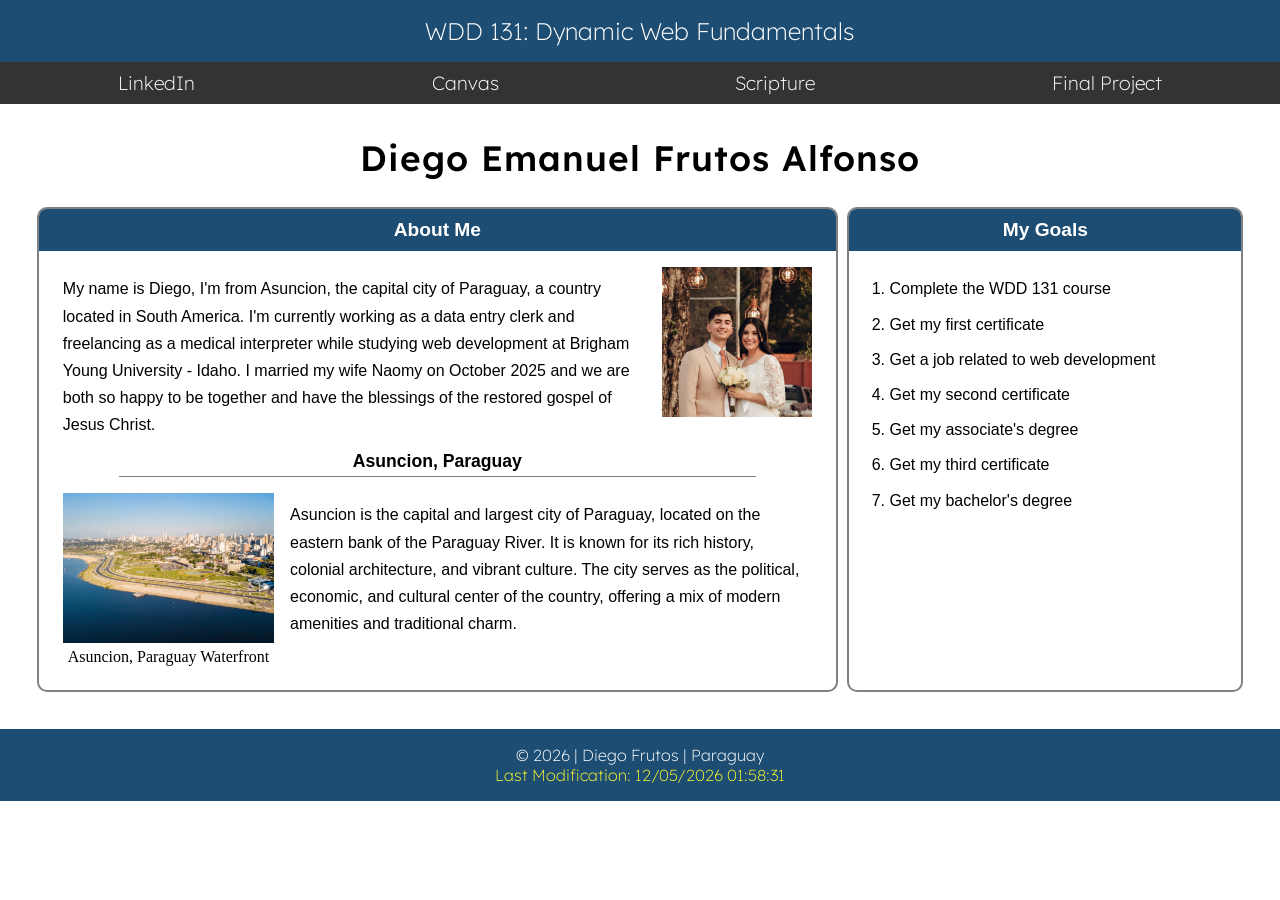
<file: index.html>
<!DOCTYPE html>
<html lang="en">

<head>
    <meta charset="UTF-8">
    <meta name="viewport" content="width=device-width, initial-scale=1.0">
    <title>WDD 131 - Dynamic Web Fundamentals - Diego Frutos</title>
    <meta name="description"
        content="Diego Frutos' Home Page assignment for Brigham Young University WDD 131: Dynamic Web Fundamentals">
    <meta name="author" content="Diego Frutos">
    <link rel="stylesheet" href="styles/base.css">
    <link rel="preconnect" href="https://fonts.googleapis.com">
    <link rel="preconnect" href="https://fonts.gstatic.com" crossorigin>
    <link href="https://fonts.googleapis.com/css2?family=Lexend:wght@100..900&display=swap" rel="stylesheet">
    <script src="scripts/getdates.js" defer></script>

</head>

<body>
    <header>
        <span id="course-title">WDD 131: Dynamic Web Fundamentals</span>
        <nav>
            <ul>
                <li><a href="https://www.linkedin.com/in/diego-frutos/" target="_blank">LinkedIn</a></li>
                <li><a href="https://byupw.instructure.com/" target="_blank">Canvas</a></li>
                <li><a href=" https://www.churchofjesuschrist.org/study/scriptures/bofm/1-ne/3?lang=eng&id=p7#p7"
                        target="_blank">Scripture</a></li>
                <li><a href="#" target="_blank">Final Project</a></li>
            </ul>
        </nav>
    </header>
    <main>
        <h1 class="title">Diego Emanuel Frutos Alfonso</h1>
        <section class="card left">
            <h2 class="title">About Me</h2>
            <img src="images/profile.webp" alt="Diego Frutos Profile Picture" class="profile-pic">
            <p>My name is Diego, I'm from Asuncion, the capital city of Paraguay, a country located in South America.
                I'm currently working as a data entry clerk and freelancing as a medical interpreter while studying web
                development at Brigham Young University - Idaho. I married my wife Naomy on October 2025 and we are both
                so happy to be together and have the blessings of the restored gospel of Jesus Christ.</p>
            <h3 class="title">Asuncion, Paraguay</h3>
            <figure>
                <img src="images/asuncion-paraguay.webp" alt="Asuncion, Paraguay Waterfront during the day" class="city-pic">
                <figcaption>Asuncion, Paraguay Waterfront</figcaption>
            </figure>
            <p>Asuncion is the capital and largest city of Paraguay, located on the eastern bank of the Paraguay River. It is
                known for its rich history, colonial architecture, and vibrant culture. The city serves as the political,
                economic, and cultural center of the country, offering a mix of modern amenities and traditional charm.</p>

        </section>
        <section class="card right">
            <h2 class="title">My Goals</h2>
            <ol>
                <li>Complete the WDD 131 course</li>
                <li>Get my first certificate</li>
                <li>Get a job related to web development</li>
                <li>Get my second certificate</li>
                <li>Get my associate's degree</li>
                <li>Get my third certificate</li>
                <li>Get my bachelor's degree</li>
            </ol>
        </section>
    </main>
    <footer>
        <p>&copy; <span id="currentyear"></span> | Diego Frutos | Paraguay</p>
        <p id="lastModified" class="accent"></p>
    </footer>
</body>

</html>
</file>
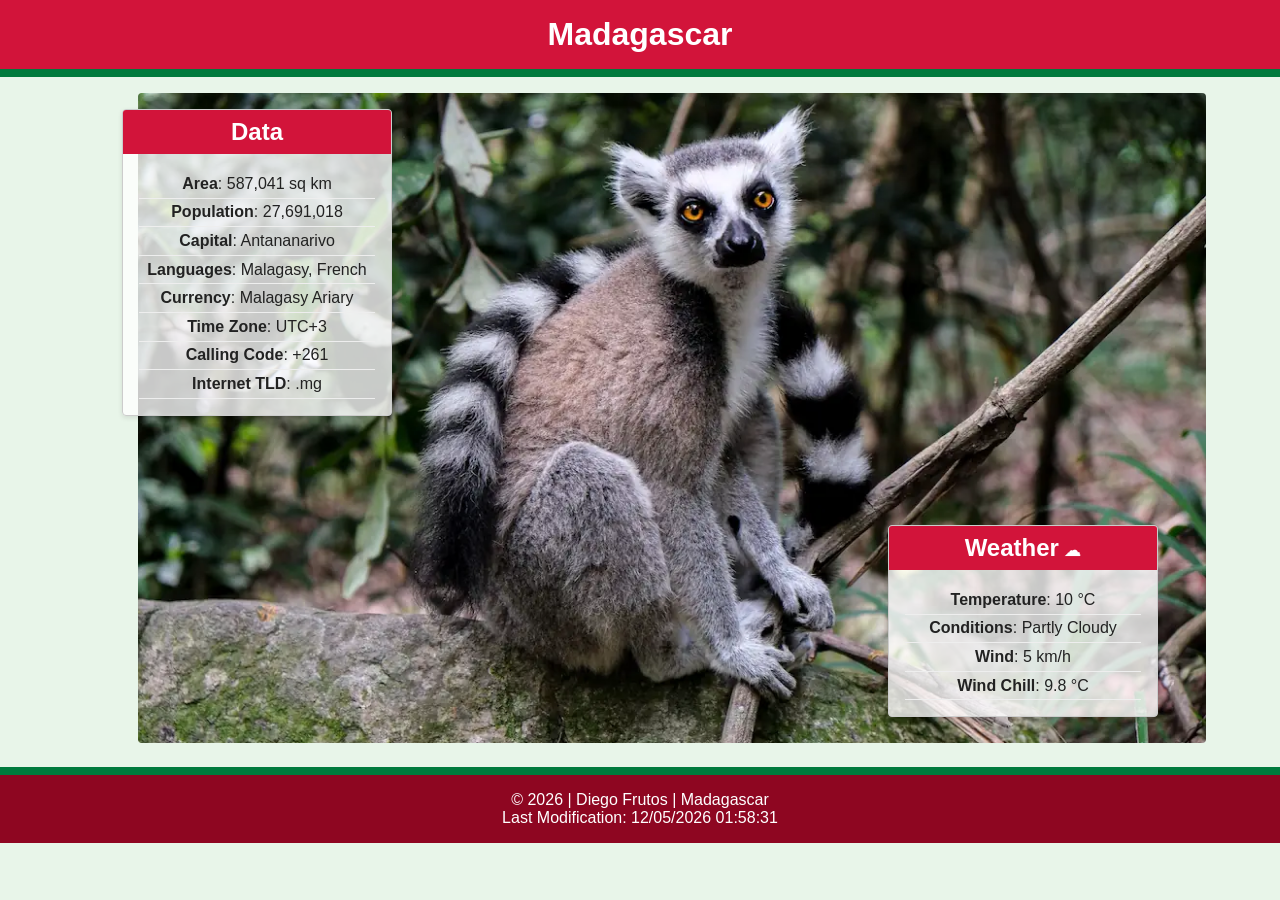
<file: place.html>
<!DOCTYPE html>
<html lang="en">

<head>
    <meta charset="UTF-8">
    <meta name="viewport" content="width=device-width, initial-scale=1.0">
    <title>WDD 131 - Country Page - Madagascar</title>
    <meta name="description" content="WDD 131 - Country Page for the Week03 assignment of BYU Idaho WDD131 course | Diego Frutos">
    <meta name="author" content="Diego Frutos">
    <link rel="stylesheet" href="styles/place.css">
    <script src="scripts/place.js" defer></script>
</head>

<body>
    <header>
        <h1>Madagascar</h1>
    </header>
    <main>
        <div class="hero">
            <picture>
                <source media="(min-width: 768px)" srcset="images/madagascar-large.webp">
                <img src="images/madagascar-medium.webp" alt="Madagascar Landscape with Lemur" width="800"
                    height="1200">
            </picture>
        </div>

        <section class="card data">
            <h2>Data</h2>
            <ul>
                <li><strong>Area</strong>: 587,041 sq km</li>
                <li><strong>Population</strong>: 27,691,018</li>
                <li><strong>Capital</strong>: Antananarivo</li>
                <li><strong>Languages</strong>: Malagasy, French</li>
                <li><strong>Currency</strong>: Malagasy Ariary</li>
                <li><strong>Time Zone</strong>: UTC+3</li>
                <li><strong>Calling Code</strong>: +261</li>
                <li><strong>Internet TLD</strong>: .mg</li>
            </ul>
        </section>

        <section class="card weather">
            <h2>Weather</h2>
            <div class="weather-icon">
                <img src="images/weather.svg" alt="Weather Icon" width="48" height="48">
            </div>
            <ul>
                <li><strong>Temperature</strong>: <span id="temp">10</span> °C</li>
                <li><strong>Conditions</strong>: <span id="conditions">Partly Cloudy</span></li>
                <li><strong>Wind</strong>: <span id="wind">5</span> km/h</li>
                <li><strong>Wind Chill</strong>: <span id="windchill">N/A</span></li>
            </ul>
        </section>
    </main>
    <footer>
        <p>&copy; <span id="currentyear"></span> | Diego Frutos | Madagascar</p>
        <p id="lastModified"></p>
    </footer>
</body>

</html>
</file>
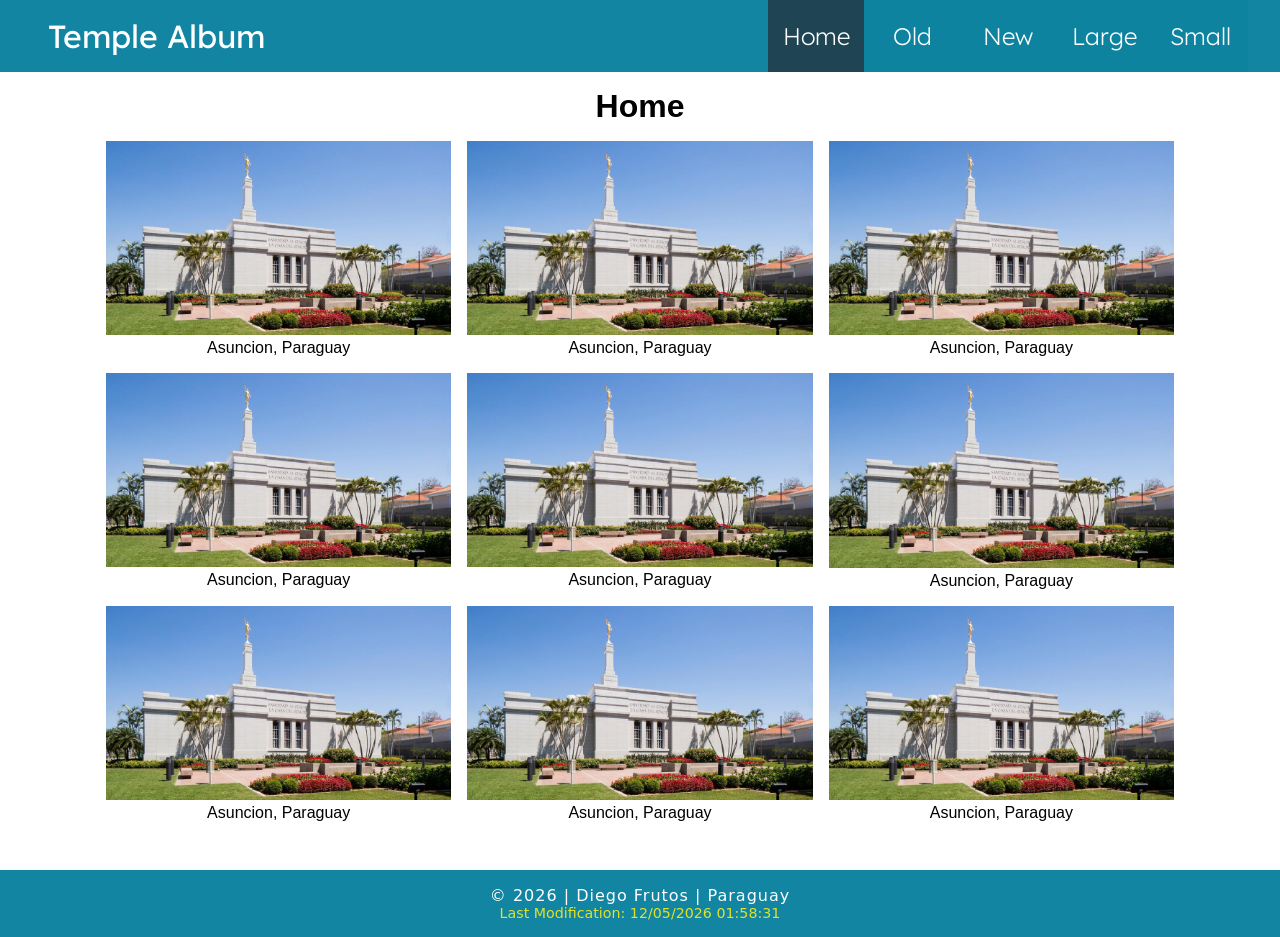
<file: temples.html>
<!DOCTYPE html>
<html lang="en">

<head>
    <meta charset="UTF-8">
    <meta name="viewport" content="width=device-width, initial-scale=1.0">
    <title>Temple Album | Diego Frutos</title>
    <meta name="description" content="temple album page with pictures of my favorite temples | BYU Idaho WDD131 | Diego Frutos">
    <meta name="author" content="Diego Frutos">
    <link rel="stylesheet" href="styles/temples.css">
    <link rel="stylesheet" href="styles/temples-large.css">
    <link rel="preconnect" href="https://fonts.googleapis.com">
    <link rel="preconnect" href="https://fonts.gstatic.com" crossorigin>
    <link href="https://fonts.googleapis.com/css2?family=Lexend:wght@100..900&display=swap" rel="stylesheet">
    <script src="scripts/temples.js" defer></script>
</head>

<body>
    <header>
        <span>Temple Album</span>
        <button id="menu"></button>
        <nav>
            <ul>
                <li><a href="#" class="active">Home</a></li>
                <li><a href="#">Old</a></li>
                <li><a href="#">New</a></li>
                <li><a href="#">Large</a></li>
                <li><a href="#">Small</a></li>
            </ul>
        </nav>
    </header>
    <main>
        <h1>Home</h1>
        <figure>
            <img src="images/asuncion-paraguay-temple.jpeg" alt="Asuncion Paraguay Temple">
            <figcaption>Asuncion, Paraguay</figcaption>
        </figure>
        <figure>
            <img src="images/asuncion-paraguay-temple.jpeg" alt="Asuncion Paraguay Temple">
            <figcaption>Asuncion, Paraguay</figcaption>
        </figure>
        <figure>
            <img src="images/asuncion-paraguay-temple.jpeg" alt="Asuncion Paraguay Temple">
            <figcaption>Asuncion, Paraguay</figcaption>
        </figure>
        <figure>
            <img src="images/asuncion-paraguay-temple.jpeg" alt="Asuncion Paraguay Temple">
            <figcaption>Asuncion, Paraguay</figcaption>
        </figure>
        <figure>
            <img src="images/asuncion-paraguay-temple.jpeg" alt="Asuncion Paraguay Temple">
            <figcaption>Asuncion, Paraguay</figcaption>
        </figure>
        <figure>
            <img src="images/asuncion-paraguay-temple.jpeg" alt="Asuncion Paraguay Temple">
            <figcaption>Asuncion, Paraguay</figcaption>
        </figure>
        <figure>
            <img src="images/asuncion-paraguay-temple.jpeg" alt="Asuncion Paraguay Temple">
            <figcaption>Asuncion, Paraguay</figcaption>
        </figure>
        <figure>
            <img src="images/asuncion-paraguay-temple.jpeg" alt="Asuncion Paraguay Temple">
            <figcaption>Asuncion, Paraguay</figcaption>
        </figure>
        <figure>
            <img src="images/asuncion-paraguay-temple.jpeg" alt="Asuncion Paraguay Temple">
            <figcaption>Asuncion, Paraguay</figcaption>
        </figure>
    </main>
    <footer>
        <p>&copy; <span id="currentyear"></span> | Diego Frutos | Paraguay</p>
        <p id="lastModified" class="mod"></p>
    </footer>
</body>

</html>
</file>
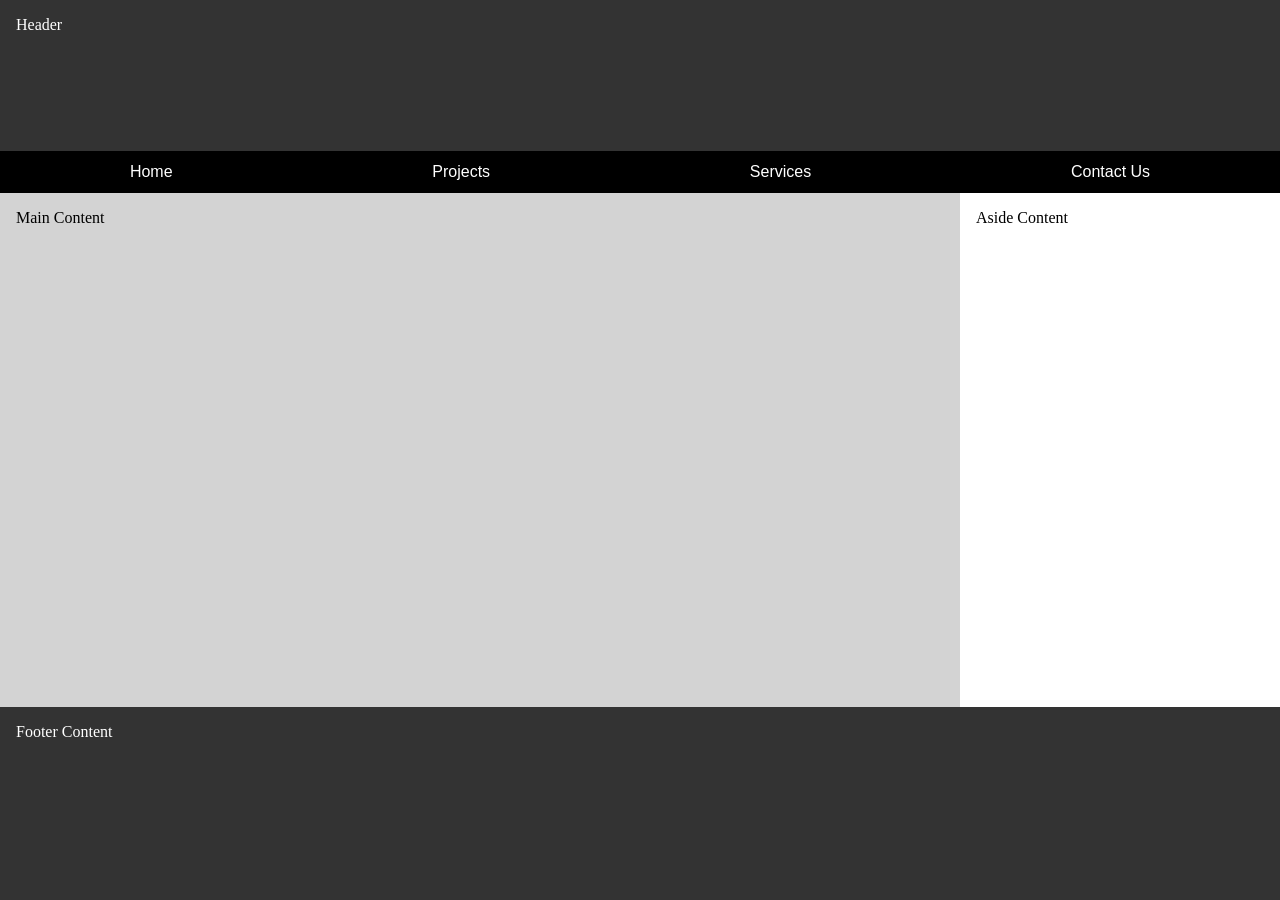
<file: week01/basic-layout.html>
<!DOCTYPE html>
<html lang="en">
<head>
    <meta charset="UTF-8">
    <meta name="viewport" content="width=device-width, initial-scale=1.0">
    <link rel="stylesheet" href="styles/layout.css">
    <title>Basic Layout Activity | Diego Frutos | WDD 131</title>
</head>
<body>
    <header>
        <p>Header</p>
        <nav>
            <ul>
                <li><a href="#">Home</a></li>
                <li><a href="#">Projects</a></li>
                <li><a href="#">Services</a></li>
                <li><a href="#">Contact Us</a></li>
            </ul>
        </nav>
    </header>
    <main>
        <p>Main Content</p>
    </main>
    <aside>
        <p>Aside Content</p>
    </aside>
    <footer>
        <p>Footer Content</p>
    </footer>
</body>
</html>
</file>
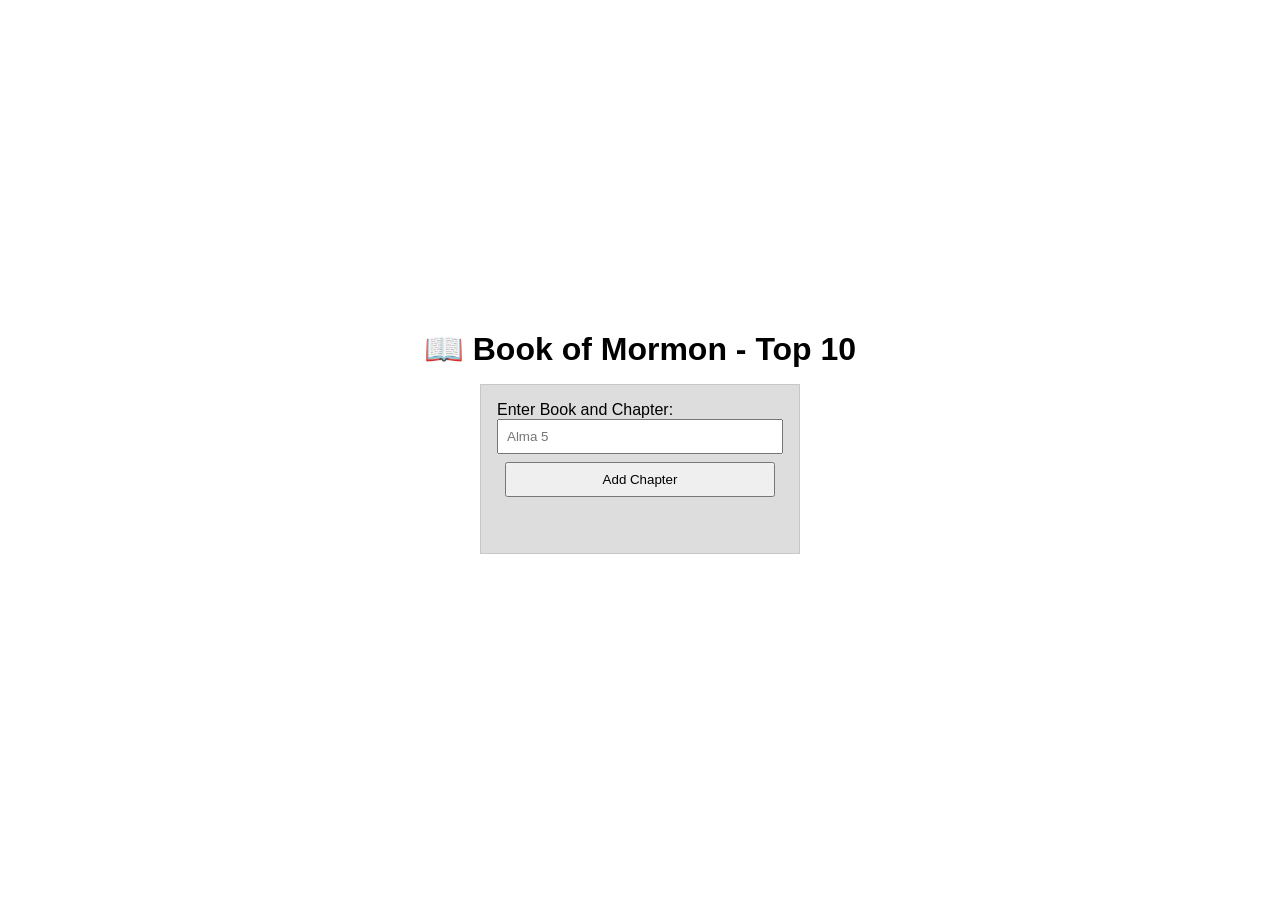
<file: week02/bom.html>
<!DOCTYPE html>
<html lang="en">

<head>
    <meta charset="UTF-8">
    <meta name="viewport" content="width=device-width, initial-scale=1.0">
    <title>Favorite Book of Mormon verses</title>
    <meta name="description"
        content="A web page that allows users to enter their favorite Book of Mormon chapters and display them in a list that updates automatically on the screen. Entries can then be deleted from the list. | BYU-Idaho WDD131 | Diego Frutos">
    <meta name="author" content="Diego Frutos">
    <link rel="stylesheet" href="styles/bom.css">
    <script src="scripts/bom.js" defer></script>
</head>

<body>
    <h1>📖 Book of Mormon - Top 10</h1>
    <main>
        <label for="favchap">Enter Book and Chapter: </label>
        <input type="text" id="favchap" placeholder="Alma 5">
        <button type="submit" id="addchap">Add Chapter</button>
        <ul id="list"></ul>
    </main>
</body>

</html>
</file>
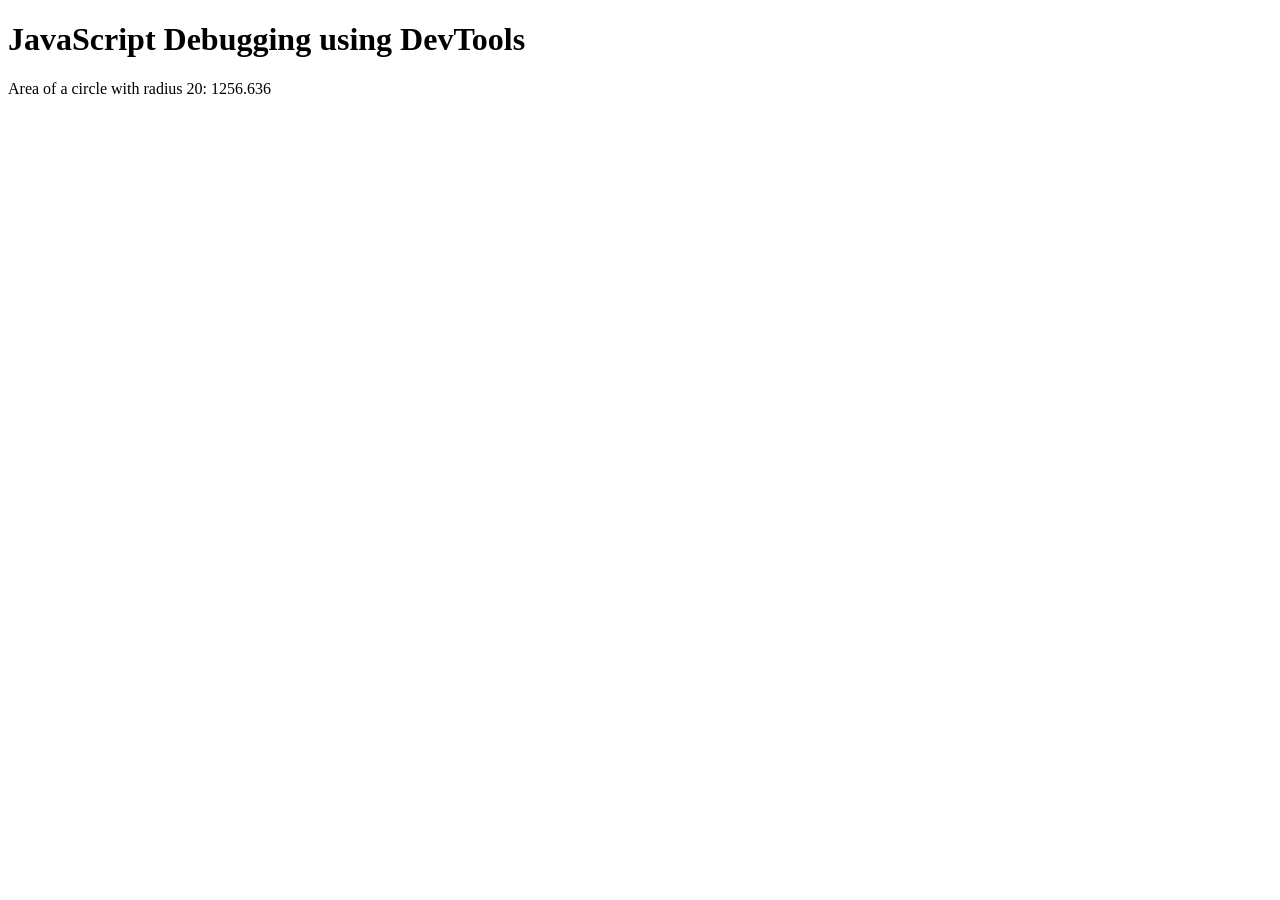
<file: week02/debugging.html>
<!DOCTYPE html>
<html lang="en">
<head>
    <meta charset="UTF-8">
    <meta name="viewport" content="width=device-width, initial-scale=1.0">
    <title>JavaScript Debugging using DevTools activity</title>
    <script src="scripts/debugging.js" defer></script>
</head>
<body>
    <h1>JavaScript Debugging using DevTools</h1>
    <p>Area of a circle with radius <span id="radius"></span>: <span id="area"></span></p>
    
</body>
</html>
</file>
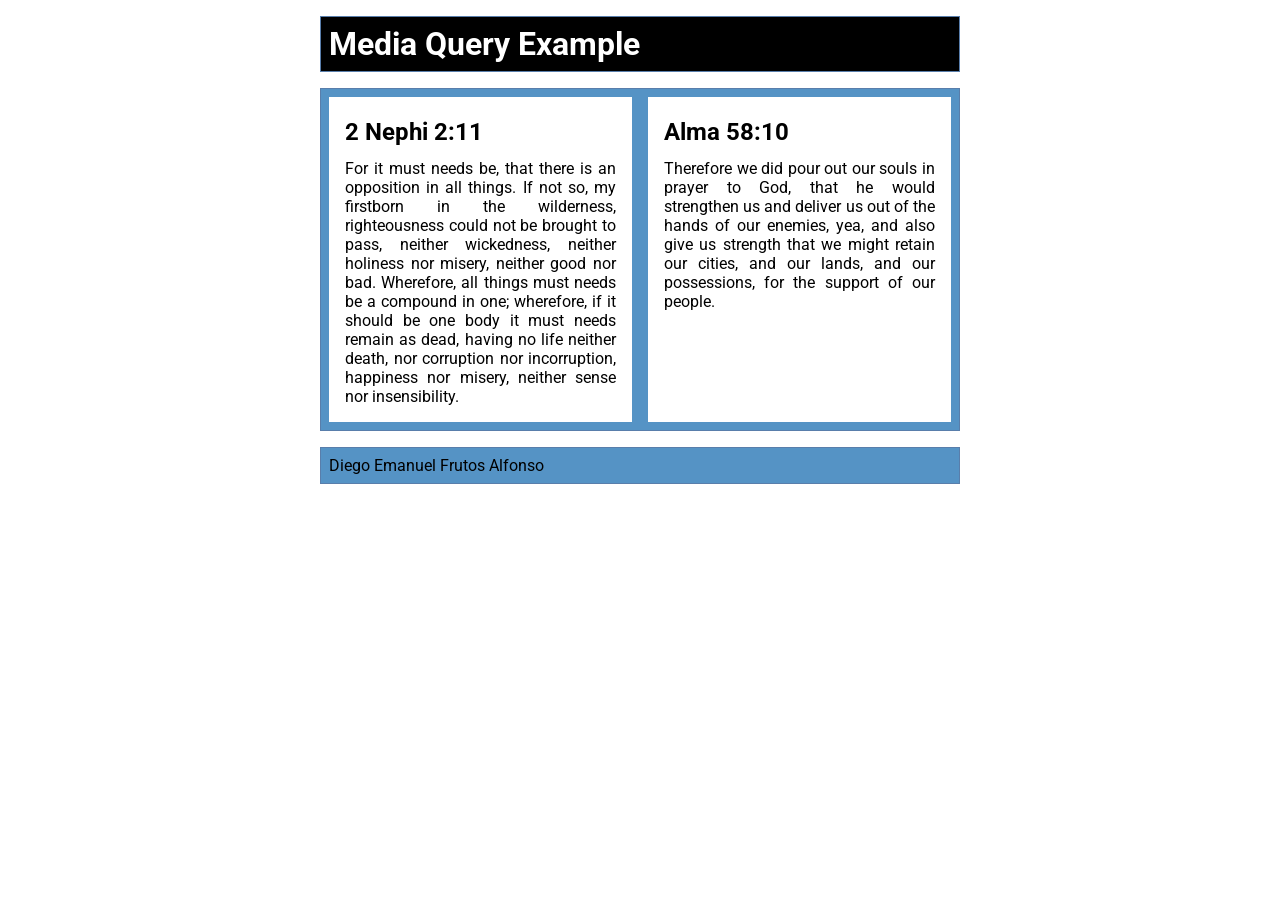
<file: week02/media-query.html>
<!DOCTYPE html>
<html lang="en">

<head>
    <meta charset="UTF-8">
    <meta name="viewport" content="width=device-width, initial-scale=1.0">
    <title>CSS Media Query assignment</title>
    <meta name="description"
        content="A week 2 learning activity from the BYU WDD131 course about the use of CSS media query | BYU-Idaho WDD131 | Diego Frutos">
    <meta name="author" content="Diego Frutos">
    <link rel="preconnect" href="https://fonts.googleapis.com">
    <link rel="preconnect" href="https://fonts.gstatic.com" crossorigin>
    <link
        href="https://fonts.googleapis.com/css2?family=Lexend:wght@100..900&family=Roboto:ital,wght@0,100..900;1,100..900&display=swap"
        rel="stylesheet">
    <link rel="stylesheet" href="styles/media-query.css">
    <link rel="stylesheet" href="styles/media-query-large.css">
</head>

<body>
    <header>
        <h1>Media Query Example</h1>
    </header>
    <main>
        <section>
            <h2>2 Nephi 2:11</h2>
            <p>For it must needs be, that there is an opposition in all things. If not so, my firstborn in the wilderness,
            righteousness could not be brought to pass, neither wickedness, neither holiness nor misery, neither good nor bad.
            Wherefore, all things must needs be a compound in one; wherefore, if it should be one body it must needs remain as dead,
            having no life neither death, nor corruption nor incorruption, happiness nor misery, neither sense nor insensibility.</p>
        </section>
        <section>
            <h2>Alma 58:10</h2>
            <p>Therefore we did pour out our souls in prayer to God, that he would strengthen us and deliver us out of the hands of our
            enemies, yea, and also give us strength that we might retain our cities, and our lands, and our possessions, for the
            support of our people.</p>
        </section>
    </main>
    <footer>
        Diego Emanuel Frutos Alfonso
    </footer>
</body>

</html>
</file>
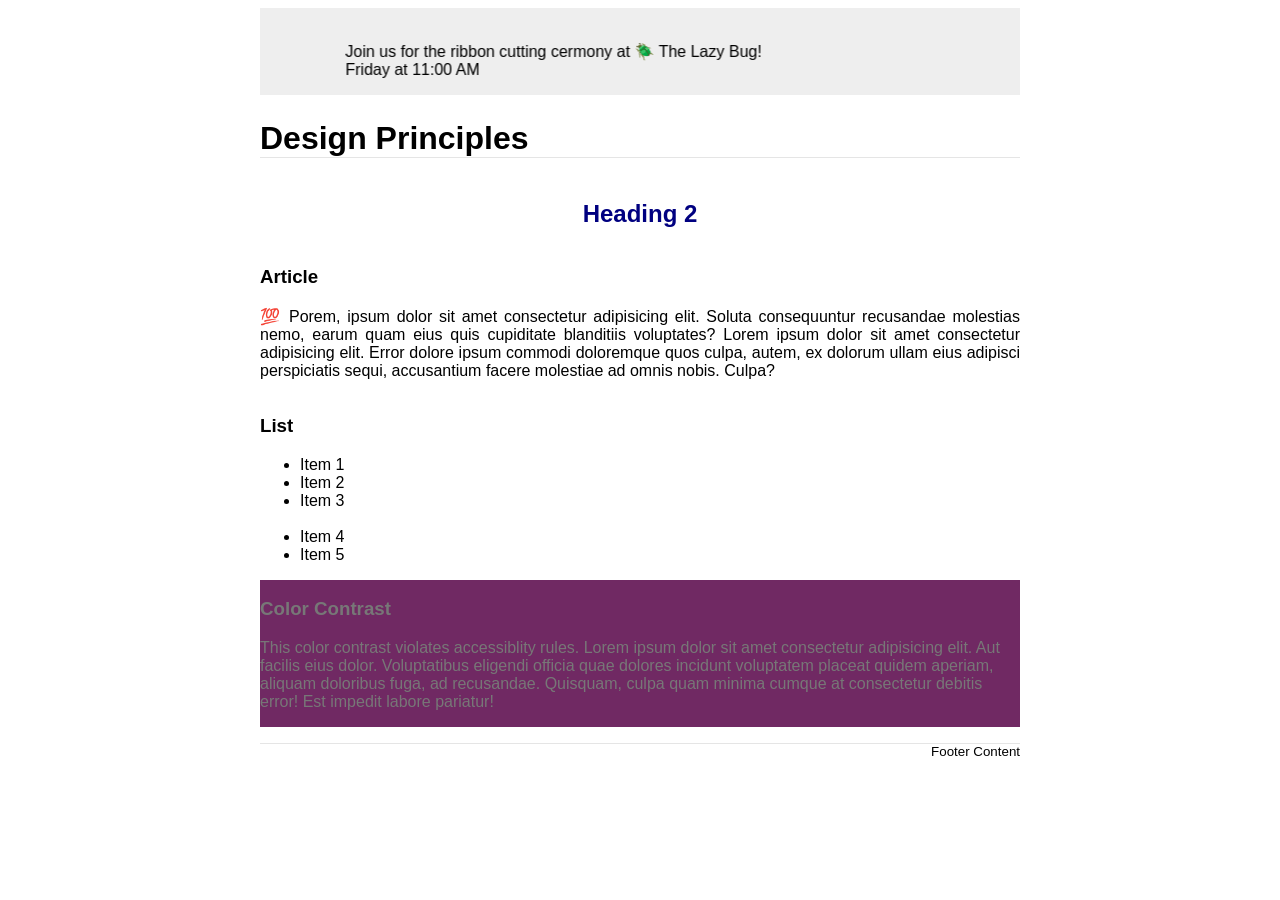
<file: week03/design.html>
<!DOCTYPE html>
<html lang="en">
<head>
    <meta charset="UTF-8">
    <meta name="viewport" content="width=device-width, initial-scale=1.0">
    <title>Document</title>
    <link rel="stylesheet" href="styles/design.css">
</head>
<body>
    <header>
        <marquee behavior="alternate" direction="right"><br>Join us for the ribbon cutting cermony at 🪲 The Lazy
            Bug!<br>Friday at 11:00 AM</marquee>
        <h1>Design Principles</h1>
    </header>
    <main>
        <h2>Heading 2</h2>
        <section>
            <h3>Article</h3>
            <article>
                <p>💯 Porem, ipsum dolor sit amet consectetur adipisicing elit. Soluta consequuntur recusandae molestias
                    nemo, earum quam eius quis cupiditate blanditiis voluptates? Lorem ipsum dolor sit amet consectetur
                    adipisicing elit. Error dolore ipsum commodi doloremque quos culpa, autem, ex dolorum ullam eius
                    adipisci perspiciatis sequi, accusantium facere molestiae ad omnis nobis. Culpa?</p>
            </article>
        </section>
        <section>
            <h3>List</h3>
            <ul>
                <li>Item 1</li>
                <li>Item 2</li>
                <li>Item 3<br><br></li>
                <li>Item 4</li>
                <li>Item 5</li>
            </ul>
        </section>
        <div class="callout">
            <h3>Color Contrast</h3>
            <p>This color contrast violates accessiblity rules. Lorem ipsum dolor sit amet consectetur adipisicing elit. Aut
                facilis eius dolor. Voluptatibus eligendi officia quae dolores incidunt voluptatem placeat quidem aperiam,
                aliquam doloribus fuga, ad recusandae. Quisquam, culpa quam minima cumque at consectetur debitis error! Est
                impedit labore pariatur!</p>
        </div>
    </main>
    <footer>
        Footer Content
    </footer>
</body>
</html>
</file>
<file: styles/base.css>
:root {
    --primary-color: #1D4D72;
    --secondary-color: #333333;
    --border-color: gray;
    --font-family-1: "Lexend", sans-serif; 
    --font-family-2: 'arial', sans-serif;
    --light-text-color: white;
    --dark-text-color: black;
    --accent-text-color: rgb(247, 247, 50);
}

* {
    margin: 0;
    padding: 0;
    box-sizing: border-box;
}


header, nav, h1, footer{
    font-family: var(--font-family-1);
    font-optical-sizing: auto;
    font-style: normal;
    font-weight: 200;
}

h1 {
    font-size: 2.2rem;
}

h2, h3, main p {
    font-family: var(--font-family-2);
    font-optical-sizing: auto;
    font-style: normal;
    line-height: 1.7;
}

h2{
    font-size: 1.2rem;
}

h3 {
    font-size: 1.1rem;
}

.title {
    font-weight: 550;
}


header {
    background-color: var(--primary-color);
    text-align: center;
    height: auto;
    display: flex;
    flex-direction: column;
    justify-content: space-between;
    font-family: var(--font-family-1);
}   

header span {
    font-size: 1.5rem;
    padding: 1rem;
    color: var(--light-text-color);
}

nav {
    background-color: var(--secondary-color);
    height: auto;
    width: 100%;
    color: var(--light-text-color);
    margin: 0 auto;
}

nav ul {
    list-style: none;
    display: flex;
}

nav ul li {
   flex: 1 0 auto;
   font-size: 1.2rem;
}

a {
    display: block;
    text-decoration: none;
    text-align: center;
    color: inherit;
    padding: 0.5rem;
    border: 1px solid var(--secondary-color);
}

a:hover {
    background-color: var(--border-color) ;
    border-color: var(--border-color);
    text-decoration: underline;
}

main {
    margin: 0 2rem;
    justify-content: center;
    text-align: center;
    display: grid;
    gap: 0;
    grid-template-columns: 2fr 1fr;
}

body h1 {
    margin: 0 auto;
    padding: 2rem 0 1.4rem 0;
    grid-row: 1;
    grid-column: 1 / 3;
    letter-spacing: 1px;
}

.card.left {
    grid-column: 1 / 2;
}

.card.right {
    grid-column: 2 / 3;
}

.card {
    grid-row: 2;
    border: 2px solid var(--border-color);
    border-radius: 10px;
    margin: 0.3rem;
    overflow: hidden;
    padding-bottom: 0.5rem;
}

.card h2 {
    background-color: var(--primary-color);
    color: var(--light-text-color);
    padding: 0.3rem;
}

.card p {
    padding: 1.5rem;
    padding-bottom: 0.5rem;
    text-align: left;
}

.profile-pic {
    width: 150px;
    float: right;
    margin: 1rem 1.5rem 1rem 1rem;
}

figure {
    float: left;
    margin: 1rem 1rem 1rem 1.5rem;
    display: flex;
    flex-wrap: wrap;
    flex-direction: column;
}

.city-pic {
    height: 150px;
    margin-bottom: 5px;
}

.card h3 {
    border-bottom: 1px solid var(--border-color);
    text-align: center;
    width:80%;
    margin: 0 auto;
    overflow: hidden;
}


.card ol {
    margin: 0;
    padding: 1rem;
    padding-left: 2.5rem;
    font-family: var(--font-family-2);
    text-align: left;
}

.card li {
    margin: 0.5rem 0;
    line-height: 1.7;
}

footer {
    background-color: var(--primary-color);
    margin-top: 2rem;
    padding: 1rem;
    height: auto;
    color: var(--light-text-color);
    text-align: center;
}

.accent {
    color: var(--accent-text-color);
}
</file>
<file: styles/place.css>
:root {
    --primary-color: #d2143a;
    --secondary-color: #007a3d;
    --footer-color: #8e0621;
    --background-color: #e8f5e9;
    --card-bg: rgba(255, 255, 255, 0.783);
    --text-color: #222;
}

* {
    box-sizing: border-box;
    margin: 0;
    padding: 0;
}

body {
    font-family: Arial, sans-serif, system-ui;
    background-color: var(--background-color);
    color: var(--text-color);
    text-align: center;
}

header {
    background-color: var(--primary-color);
    color: white;
    padding: 1rem;
    border-bottom: 8px solid var(--secondary-color);
}

main {
    max-width: 1200px;
    margin: 0 auto;
    padding: 1rem;
    /* display: flex; */
}

.hero {
    margin-bottom: 1rem;
}

.hero img {
    width: 100%;
    max-width: 500px;
    max-height: 650px;
    object-fit: cover;
    object-position: center;
    display: block;
    margin: 0 2rem;
    justify-self: center;
    border-radius: 9px;
}

.card {
    background-color: var(--card-bg);
    margin: 1rem auto;
    padding: 1rem;
    border-radius: 4px;
    border: 1px solid #ccc;
    max-width: 400px;
    text-align: left;
    box-shadow: 0 2px 5px rgba(0, 0, 0, 0.1);
    overflow: hidden;
}

.card h2 {
    background-color: var(--primary-color);
    color: white;
    padding: 0.5rem;
    margin: -1rem -1rem 1rem -1rem;
    text-align: center;
}

.card ul {
    list-style: none;
    text-align: center;
}

.card li {
    padding: 0.3rem 0;
    border-bottom: 1px solid #eee;
}


.weather-icon {
    text-align: center;
    margin-bottom: 0.5rem;
}

footer {
    background-color: var(--footer-color);
    color: white;
    padding: 1rem;
    margin-top: 2rem;
    border-top: 8px solid var(--secondary-color);
}

@media (min-width: 768px) {
    main {
        position: relative;
        max-width: 1100px;
        min-height: 650px;
        margin: 0 auto;
    }

    .hero {
        width: 100%;
        margin: 0 auto;
    }

    .hero img {
        width: 100%;
        max-width: 100%;
        display: block;
        border-radius: 4px;
        object-fit: cover
    }

    .card {
        position: absolute;
        top: 2rem;
        width: 270px;
        margin: 0;
        z-index: 10;
    }

    .data {
        left: 2rem;
    }

    .weather {
        right: 2rem;
        top: 28rem;
    }

    .weather h2::after {
        content: " ☁️";
        font-size: 1.1rem;
    }

    .weather-icon {
        display: none;
    }

    footer {
        margin-top: 0.5rem;
    }

   }
</file>
<file: styles/temples.css>
:root {
    --primary-color: #0f84a1fc;
    --secondary-color: #19313bfc;
    --third-color: #1f4454;
    --border-color: gray;
    --font-family-1: "Lexend", sans-serif;
    --font-family-2: 'arial', sans-serif;
    --light-text-color: white;
    --dark-text-color: black;
    --accent-text-color: rgb(225, 225, 40);
}

* {
    margin: 0;
    padding: 0;
    box-sizing: border-box;
}

header {
    background-color: var(--primary-color);
    color: var(--light-text-color);
    font-family: var(--font-family-1);
    display: flex;
    position: relative;
}

header span {
    font-size: 2rem;
    padding: 1rem 1rem;
    align-self: center;
}

nav {
    margin-top: .8rem;
}

#menu {
    font-size: 2.7rem;
    border: 0;
    background: none;
    color: var(--light-text-color);
    position: absolute;
    right: 20px;
    top: 13px;   
}

#menu::before {
    content: '≡';

}

#menu:hover::before {
    color: var(--secondary-color);
}

#menu.open {
    right: 22px;
    top: 8px;
}

#menu.open::before {
    content: 'x';

}

#menu.open:hover::before {
    color: var(--secondary-color);
}



ul {
    display: flex;
    flex-direction: column;
    justify-content: space-evenly;
    list-style: none;
    background-color: var(--secondary-color);
    color: inherit;
}

ul a {
    display: none;
    padding: 1rem;
    text-align: center;
    text-decoration: none;
    color: inherit;
    font-size: 1.5rem;
    font-weight: 250;
}

nav a:hover {
    background-color: #bbb;
    color: #333;
}

.open ul {
    position: absolute;
    top: 70px;
    left: 0px;
    width: 100vw;
}

.open a{
    display: block;
}

main {
    font-family: var(--font-family-2);
    max-width: 1100px;
    margin: 0 auto;
    padding: 1rem;
    display: grid;
    grid-template-columns: 1fr;
    gap: 1rem;
    justify-content: center;
}

h1 {
    text-align: center;
}

figure{
    text-align: center;
    
}

img {
    max-width: 100%;
}

footer {
    font-family: sans;
    letter-spacing: 1px;
    background-color: var(--primary-color);
    margin-top: 2rem;
    padding: 1rem;
    height: auto;
    color: var(--light-text-color);
    text-align: center;
}

.mod {
    letter-spacing: 0px;
    color: var(--accent-text-color);
    font-size: .89rem;
}

.active {
    background-color: var(--third-color);
}
</file>
<file: styles/temples-large.css>
@media (min-width:650px) {
    main {
        grid-template-columns: 1fr 1fr;
    }

    h1 {
        grid-column: 1 / 3;
    }

     #menu {
        display: none;
    }

    .open ul {
        position: static;
    } 

    header {
        display: flex;
        justify-content: space-between;
        align-items: center;
    }

    header span {
        white-space: nowrap;
        margin-left: 2rem;
    }


    nav {
        margin: 0;
        width: 480px;
        min-width: 350px;
        height: 4.5rem;
        margin-right: 2rem;
        display: flex;
        align-items: center;
    }

    ul {
        height: 100%;
        width: 100%;
        display: flex;
        flex-direction: row;
    }

    li {
        height: 100%;
        width: 100%;
    }

    nav a {
        height: 100%;
        padding: 0;
        display: flex;
        background-color: var(--primary-color);
        align-content: center;
        align-items: center;
        justify-content: center;
    }
}

@media (min-width:850px) {
    main {
        grid-template-columns: 1fr 1fr 1fr;
    }

    h1 {
        grid-column: 1 / 4;
    }
}
</file>
<file: week01/styles/layout.css>
* {
    margin: 0;
    padding: 0;
    box-sizing: border-box;
}

body {
    display: grid;
    grid-template: 1.5fr 4fr 1.5fr / repeat(4, 1fr);
    font-family: 'Times New Roman', Times, serif;
    color: white;
    height: 100vh;
    margin: 0;
}

p {
    padding: 1rem;
}

header {
    background-color: #333333;
    grid-column: 1 / 5;
    display: flex;
    flex-direction: column;
    justify-content: space-between;
}

nav {
    align-items: center;
}

ul {
    list-style: none;
    display: flex;
    flex-wrap: wrap;
    background-color: black;
    align-items: center;
    font-family: 'Arial', sans-serif;
}

li {
    flex: 1 1 auto;
}

a {
    text-decoration: none;
    color: inherit;
    display: block;
    padding: 0.75rem;
    text-align: center;
}

a:hover {
    background-color: #555555;
}

main{
    background-color: lightgray;
    color: #000000;
    grid-column: 1 / 4;
}

aside {
    background-color: #ffffff;
    color:#000000;
    grid-column: 4 / 5;
}   

footer {
    background-color: #333333;
    grid-column: 1 / 5;
}
</file>
<file: week02/styles/bom.css>
* {
    margin: 0;
    padding: 0;
    box-sizing: border-box; 
}

body {
    height: 100vh;
    display: flex;
    flex-direction: column;
    align-items: center;
    justify-content: center;
    font-family: Acme, Arial, sans-serif;
}

h1 {
    font-size: 1.5rem;
}

main {
    margin: 1rem auto;
    border: 1px solid rgb(0 0 0 / 0.1);
    padding: 1rem;
    background-color: #ddd;
    display: flex;
    flex-direction: column;
}

input,
button {
    padding: 0.5rem;
}

button {
    margin: 0.5rem;
}

.delete {
    width: fit-content;
}

.input {
    display: flex;
    gap: 1rem;
}

.list {
    padding: 0.5rem;
}

ul {
    margin: 1rem;
    list-style: none;
}

li {
    display: flex;
    align-items: center;
    justify-content: space-between;
}

@media only screen and (min-width: 32.5em) {
    h1 {
        font-size: 2rem;
    }

    main {
        width: 320px;
    }
}
</file>
<file: week02/styles/media-query.css>
* {
    margin: 0;
    padding: 0;
    box-sizing: border-box;
}

body {
    font-family: 'Roboto', sans-serif;
}

header, main, footer {
    max-width: 640px;
    margin: 1rem auto;
    border: 1.5px solid rgb(89, 126, 171);
    padding: 0.5rem;
    background-color: rgb(85, 147, 197);
}

main {
    display: grid;
    grid-template-columns: 1fr;
    gap: 1rem;
}

main p {
    text-align: justify;
}

h2 {
    margin: 0.3rem 0 0.8rem;
}

section {
    padding: 1rem;
    background-color: white;
}
</file>
<file: week02/styles/media-query-large.css>
@media screen and (min-width: 500px) {
    header {
        background-color: black;
        color: white;
    }

    main {
        grid-template-columns: 1fr 1fr;
    }
}
</file>
<file: week03/styles/design.css>
body {
    font-family: Roboto, helvetica, sans-serif;
}

header,
main,
footer {
    max-width: 760px;
    margin: 0 auto;
}

marquee {
    padding: 1rem;
    background-color: #eee;
}

h1 {
    border-bottom: 1px solid rgba(0, 0, 0, 0.1);
}

main {
    display: grid;
}

h2 {
    color: navy;
    text-align: center;
}

article p {
    text-align: justify;
}

.callout {
    color: #777;
    background-color: #702963;
}

footer {
    margin-top: 1rem;
    border-top: 1px solid rgba(0, 0, 0, 0.1);
    font-size: smaller;
    text-align: right;
}
</file>
